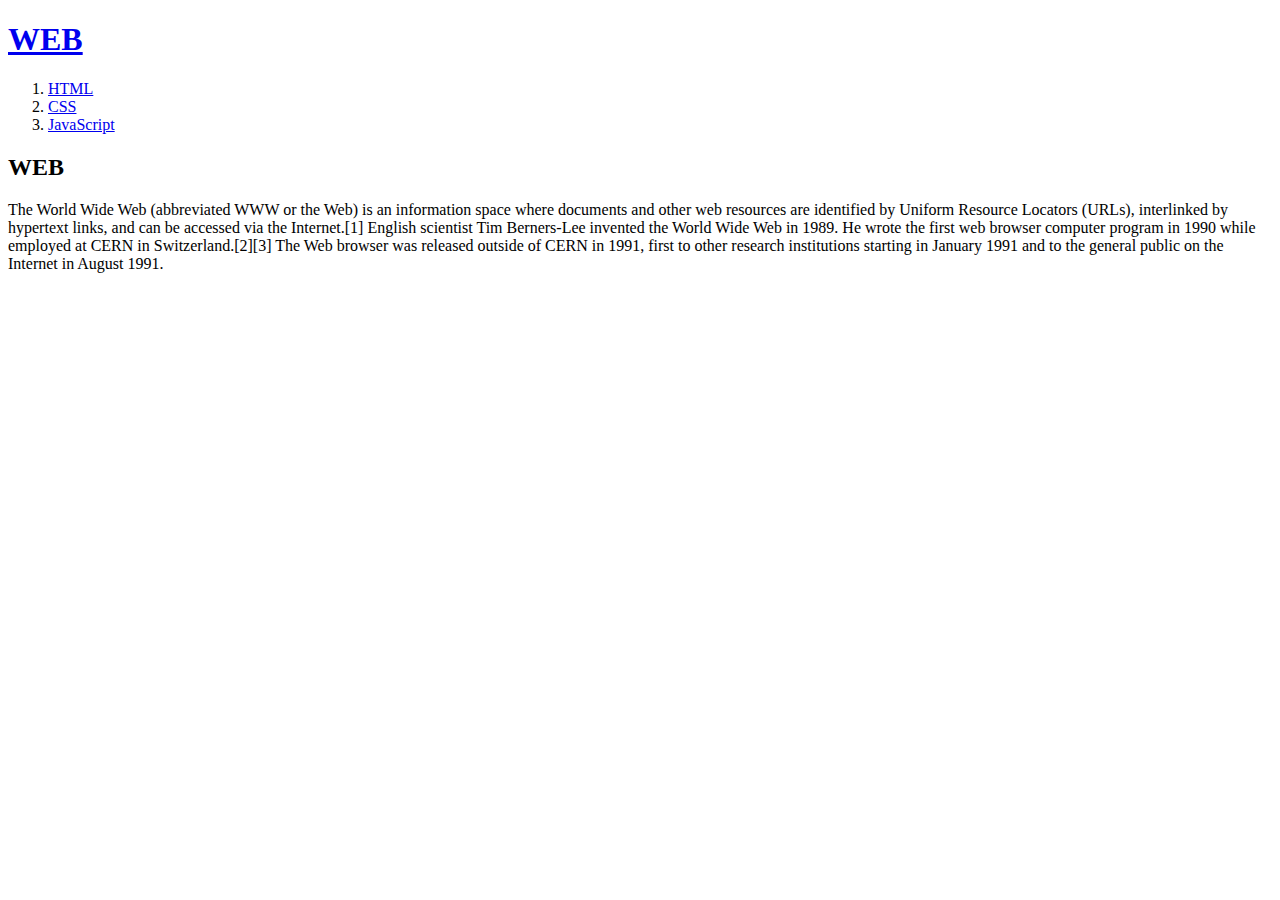
<file: nodejs/index.html>
<!doctype html>
<html>
<head>
  <title>WEB1 - Welcome</title>
  <meta charset="utf-8">
</head>
<body>
  <h1><a href="index.html">WEB</a></h1>
  <ol>
    <li><a href="1.html" id = html>HTML</a></li>
    <li><a href="2.html" id = css>CSS</a></li>
    <li><a href="3.html" id = javascript>JavaScript</a></li>
  </ol>
  <h2>WEB</h2>
  <p>The World Wide Web (abbreviated WWW or the Web) is an information space where documents and other web resources are identified by Uniform Resource Locators (URLs), interlinked by hypertext links, and can be accessed via the Internet.[1] English scientist Tim Berners-Lee invented the World Wide Web in 1989. He wrote the first web browser computer program in 1990 while employed at CERN in Switzerland.[2][3] The Web browser was released outside of CERN in 1991, first to other research institutions starting in January 1991 and to the general public on the Internet in August 1991.
  </p>
</body>
</html>
</file>
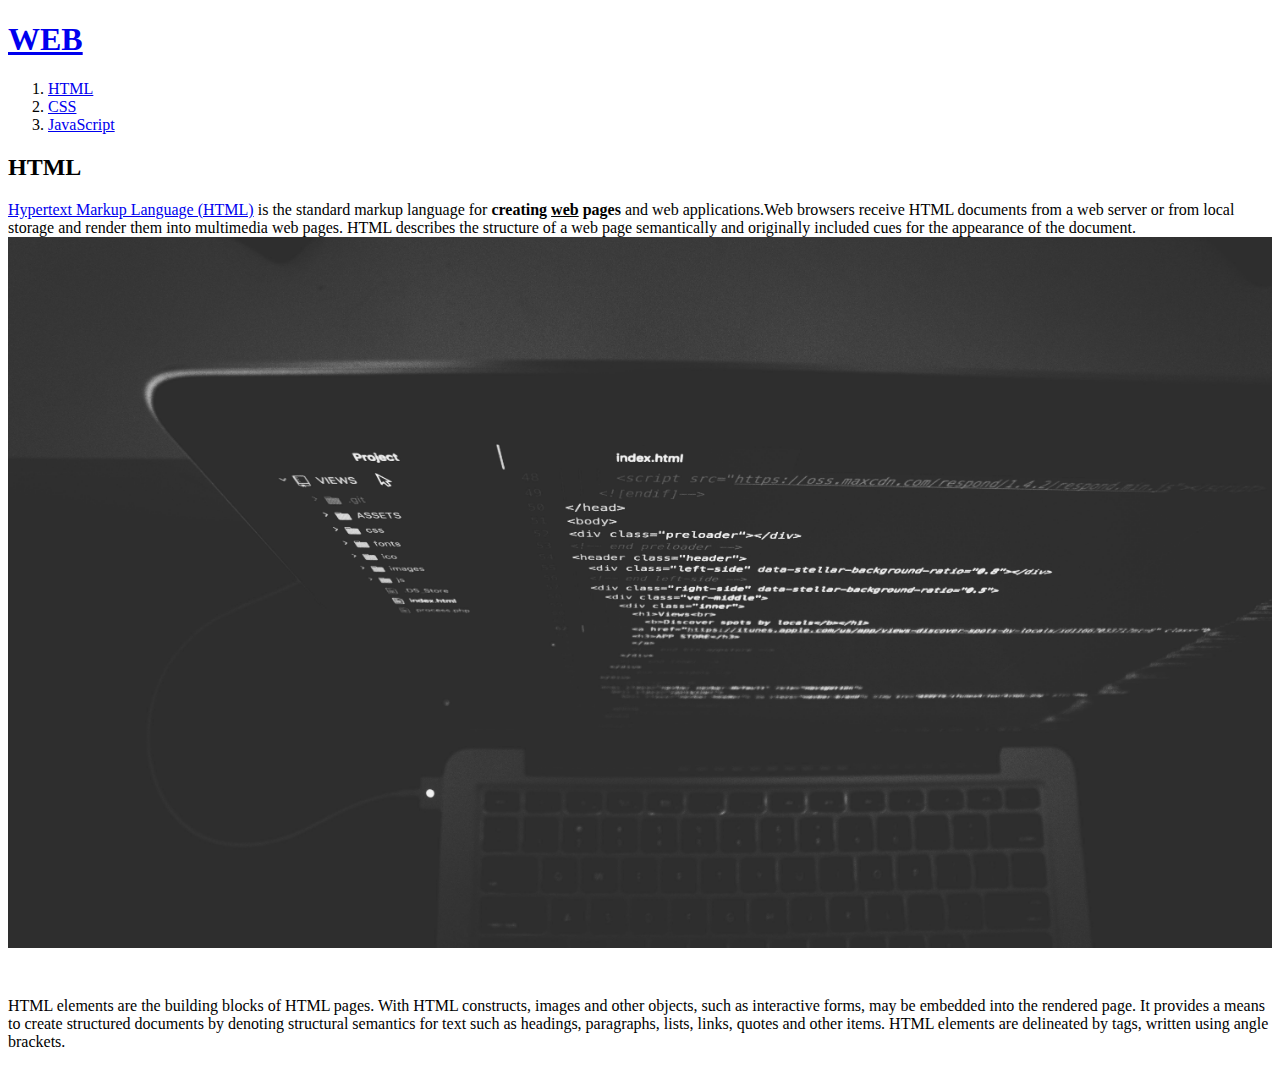
<file: nodejs/1.html>
<!doctype html>
<html>
<head>
  <title>WEB1 - HTML</title>
  <meta charset="utf-8">
</head>
<body>
  <h1><a href="index.html">WEB</a></h1>
  <ol>
    <li><a href="1.html">HTML</a></li>
    <li><a href="2.html">CSS</a></li>
    <li><a href="3.html">JavaScript</a></li>
  </ol>
  <h2>HTML</h2>
  <p><a href="https://www.w3.org/TR/html5/" target="_blank" title="html5 speicification">Hypertext Markup Language (HTML)</a> is the standard markup language for <strong>creating <u>web</u> pages</strong> and web applications.Web browsers receive HTML documents from a web server or from local storage and render them into multimedia web pages. HTML describes the structure of a web page semantically and originally included cues for the appearance of the document.
  <img src="coding.jpg" width="100%">
  </p><p style="margin-top:45px;">HTML elements are the building blocks of HTML pages. With HTML constructs, images and other objects, such as interactive forms, may be embedded into the rendered page. It provides a means to create structured documents by denoting structural semantics for text such as headings, paragraphs, lists, links, quotes and other items. HTML elements are delineated by tags, written using angle brackets.
  </p>
</body>
</html>
</file>
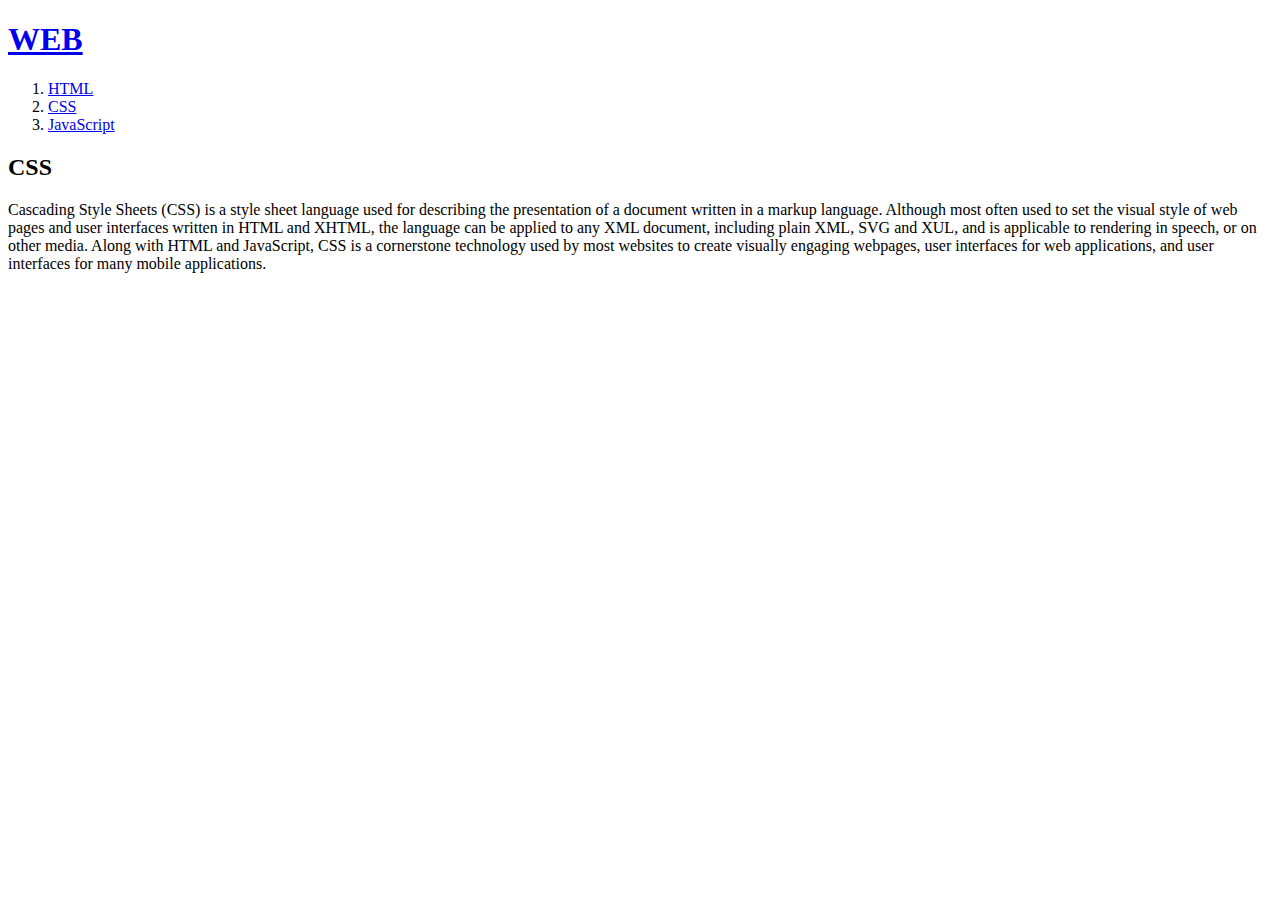
<file: nodejs/2.html>
<!doctype html>
<html>
<head>
  <title>WEB1 - CSS</title>
  <meta charset="utf-8">
</head>
<body>
  <h1><a href="index.html">WEB</a></h1>
  <ol>
    <li><a href="1.html">HTML</a></li>
    <li><a href="2.html">CSS</a></li>
    <li><a href="3.html">JavaScript</a></li>
  </ol>
  <h2>CSS</h2>
  <p>
    Cascading Style Sheets (CSS) is a style sheet language used for describing the presentation of a document written in a markup language. Although most often used to set the visual style of web pages and user interfaces written in HTML and XHTML, the language can be applied to any XML document, including plain XML, SVG and XUL, and is applicable to rendering in speech, or on other media. Along with HTML and JavaScript, CSS is a cornerstone technology used by most websites to create visually engaging webpages, user interfaces for web applications, and user interfaces for many mobile applications.
  </p>
</body>
</html>
</file>
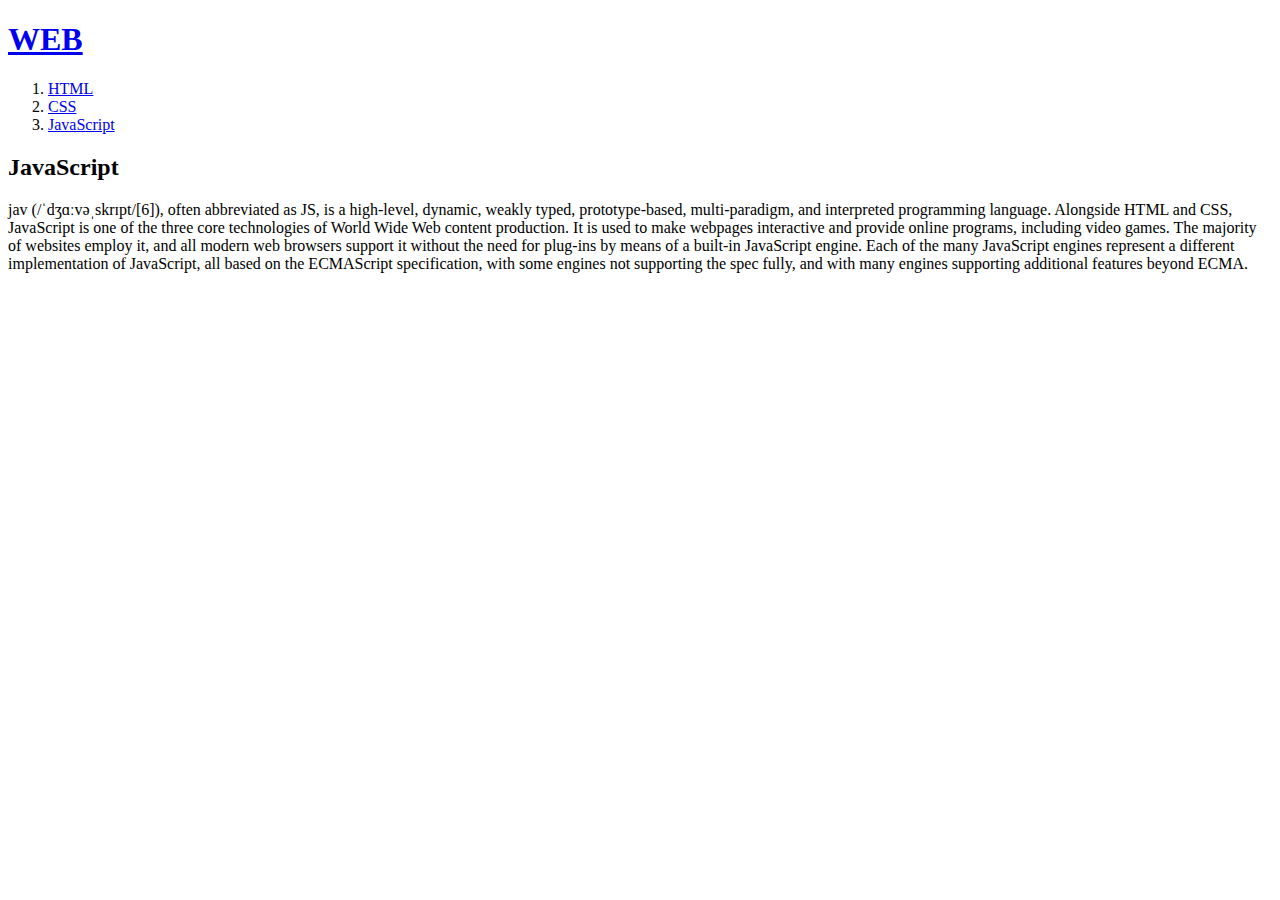
<file: nodejs/Basic/3.html>
<!doctype html>
<html>
<head>
  <title>WEB1 - JavaScript</title>
  <meta charset="utf-8">
</head>
<body>
  <h1><a href="index.html">WEB</a></h1>
  <ol>
    <li><a href="1.html">HTML</a></li>
    <li><a href="2.html">CSS</a></li>
    <li><a href="3.html">JavaScript</a></li>
  </ol>
  <h2>JavaScript</h2>
  <p>
    jav (/ˈdʒɑːvəˌskrɪpt/[6]), often abbreviated as JS, is a high-level, dynamic, weakly typed, prototype-based, multi-paradigm, and interpreted programming language. Alongside HTML and CSS, JavaScript is one of the three core technologies of World Wide Web content production. It is used to make webpages interactive and provide online programs, including video games. The majority of websites employ it, and all modern web browsers support it without the need for plug-ins by means of a built-in JavaScript engine. Each of the many JavaScript engines represent a different implementation of JavaScript, all based on the ECMAScript specification, with some engines not supporting the spec fully, and with many engines supporting additional features beyond ECMA.
  </p>
</body>
</html>
</file>
